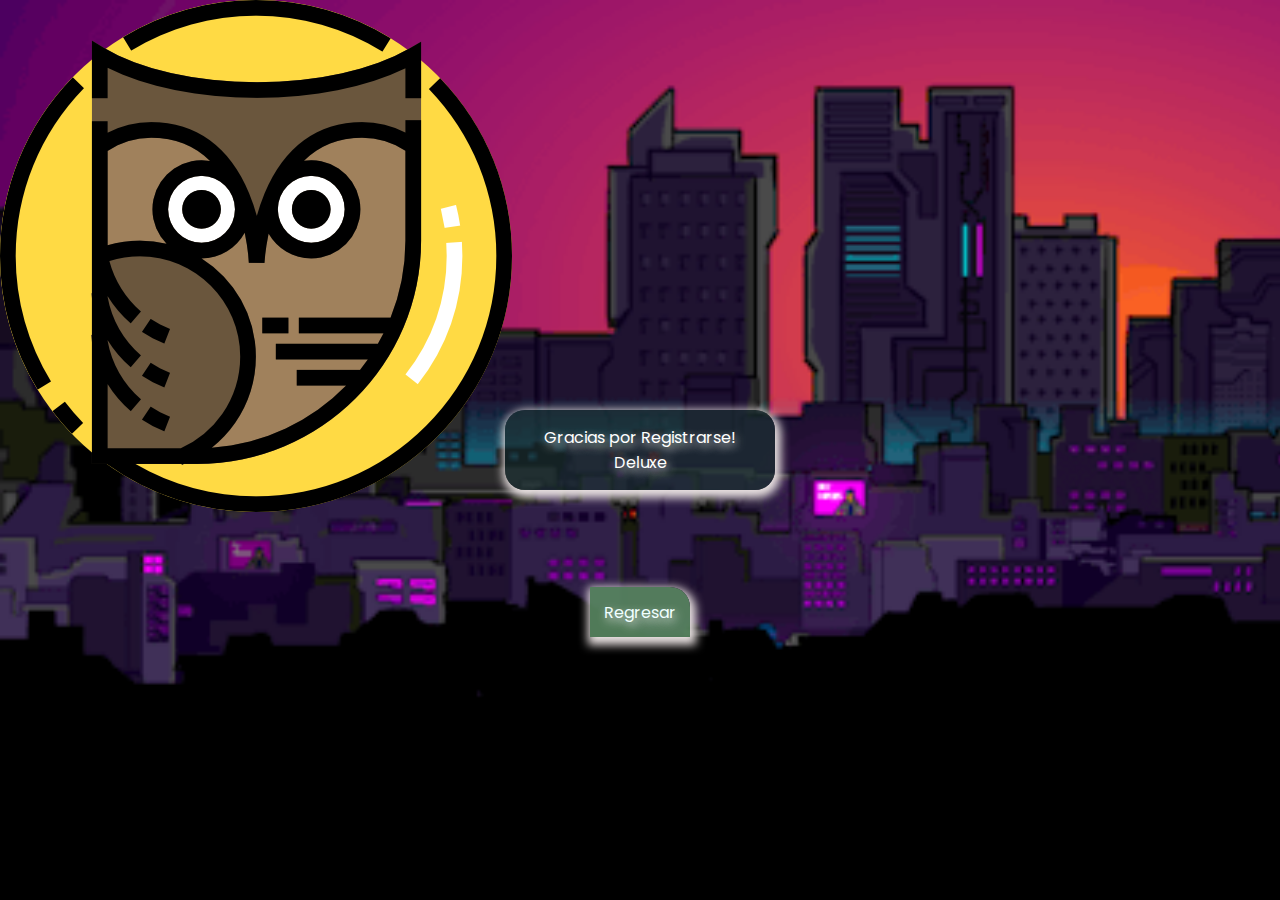
<file: Bienvenido.html>
<!DOCTYPE html>
<html lang="en">
<head>
    <meta charset="UTF-8">
    <meta name="viewport" content="width=device-width, initial-scale=1.0">
    <title>Bienvenido</title>
    <link href='https://unpkg.com/boxicons@2.1.4/css/boxicons.min.css' rel='stylesheet'>
    <link rel="icon" href="IMAGENES/buho.png" type="image/png">
    <link rel="stylesheet" href="STYLE/Bienvenido.css">
</head>
<body>
    <div class="aviso1">
        <p>Gracias por Registrarse!</p>
        <p>Deluxe</p>
    </div>
    <img src="IMAGENES/buho.png" alt="logo">

    <a href="index.html" id="button1"> Regresar </a>
    
</body>
</html>
</file>
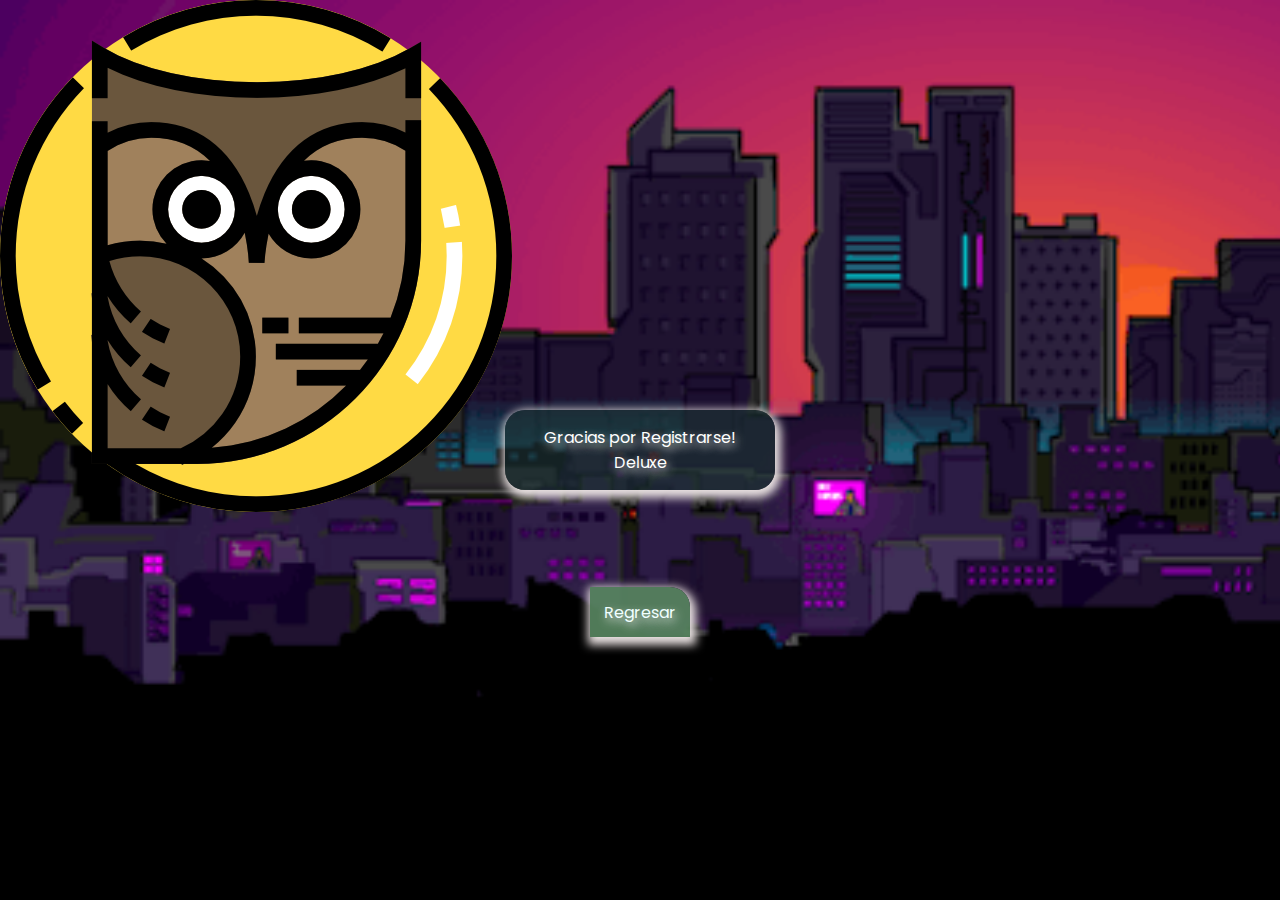
<file: login.html>
<!DOCTYPE html>
<html lang="en">
<head>
    <meta charset="UTF-8">
    <meta name="viewport" content="width=device-width, initial-scale=1.0">
    <title>Bienvenido</title>
    <link href='https://unpkg.com/boxicons@2.1.4/css/boxicons.min.css' rel='stylesheet'>
    <link rel="icon" href="IMAGENES/buho.png" type="image/png">
    <link rel="stylesheet" href="STYLE/Bienvenido.css">
</head>
<body>
    <div class="aviso1">
        <p>Gracias por Registrarse!</p>
        <p>Deluxe</p>
    </div>
    <img src="IMAGENES/buho.png" alt="logo"> 
    <a href="index.html" id="button1"> Regresar </a>
</body>
</html>
</file>
<file: STYLE/Bienvenido.css>
@import url('https://fonts.googleapis.com/css2?family=Poppins:wght@400;500;600&display=swap');

*{
   margin: 0;
   padding: 0;
   box-sizing: border-box;
   font-family: 'Poppins', sans-serif;
   text-shadow: 2px 4px 10px rgba(247, 245, 245, 0.918);
}

 body{
    background: url("../IMAGENES/d1e7ea2ec87e31946a094ec66f66724d.gif");
    background-size: cover;
    background-repeat: no-repeat;
    background-attachment: fixed;
    overflow: hidden;
 }

 .aviso1{
   background-color: rgba(29, 49, 51, 0.697);
   color: white;
   width: 270px;
   height: 80px;
   position: absolute;
   top: 50%;
   left: 50%;
   transform: translate(-50%, -50%);
   display: flex;
   flex-direction: column;
   flex-wrap: nowrap;
   align-content: center;
   align-items: center;
   border-radius: 20px;
   box-shadow: 2px 4px 10px 4px rgb(233, 225, 225);
   justify-content: center;

}

#button1 {
   text-decoration: none;
   color: azure;
   background-color: rgba(88, 134, 97, 0.911);
   border:none;
   width: 100px;
   height: 50px;
   position: absolute;
   top: 68%;
   left: 50%;
   transform: translate(-50%, -50%);
   display: flex;
   flex-direction: column;
   flex-wrap: nowrap;
   align-content: center;
   align-items: center;
   border-radius: 0 20px 0 0;
   box-shadow: 2px 4px 10px 4px rgb(233, 225, 225);
   justify-content: center;
}
</file>
